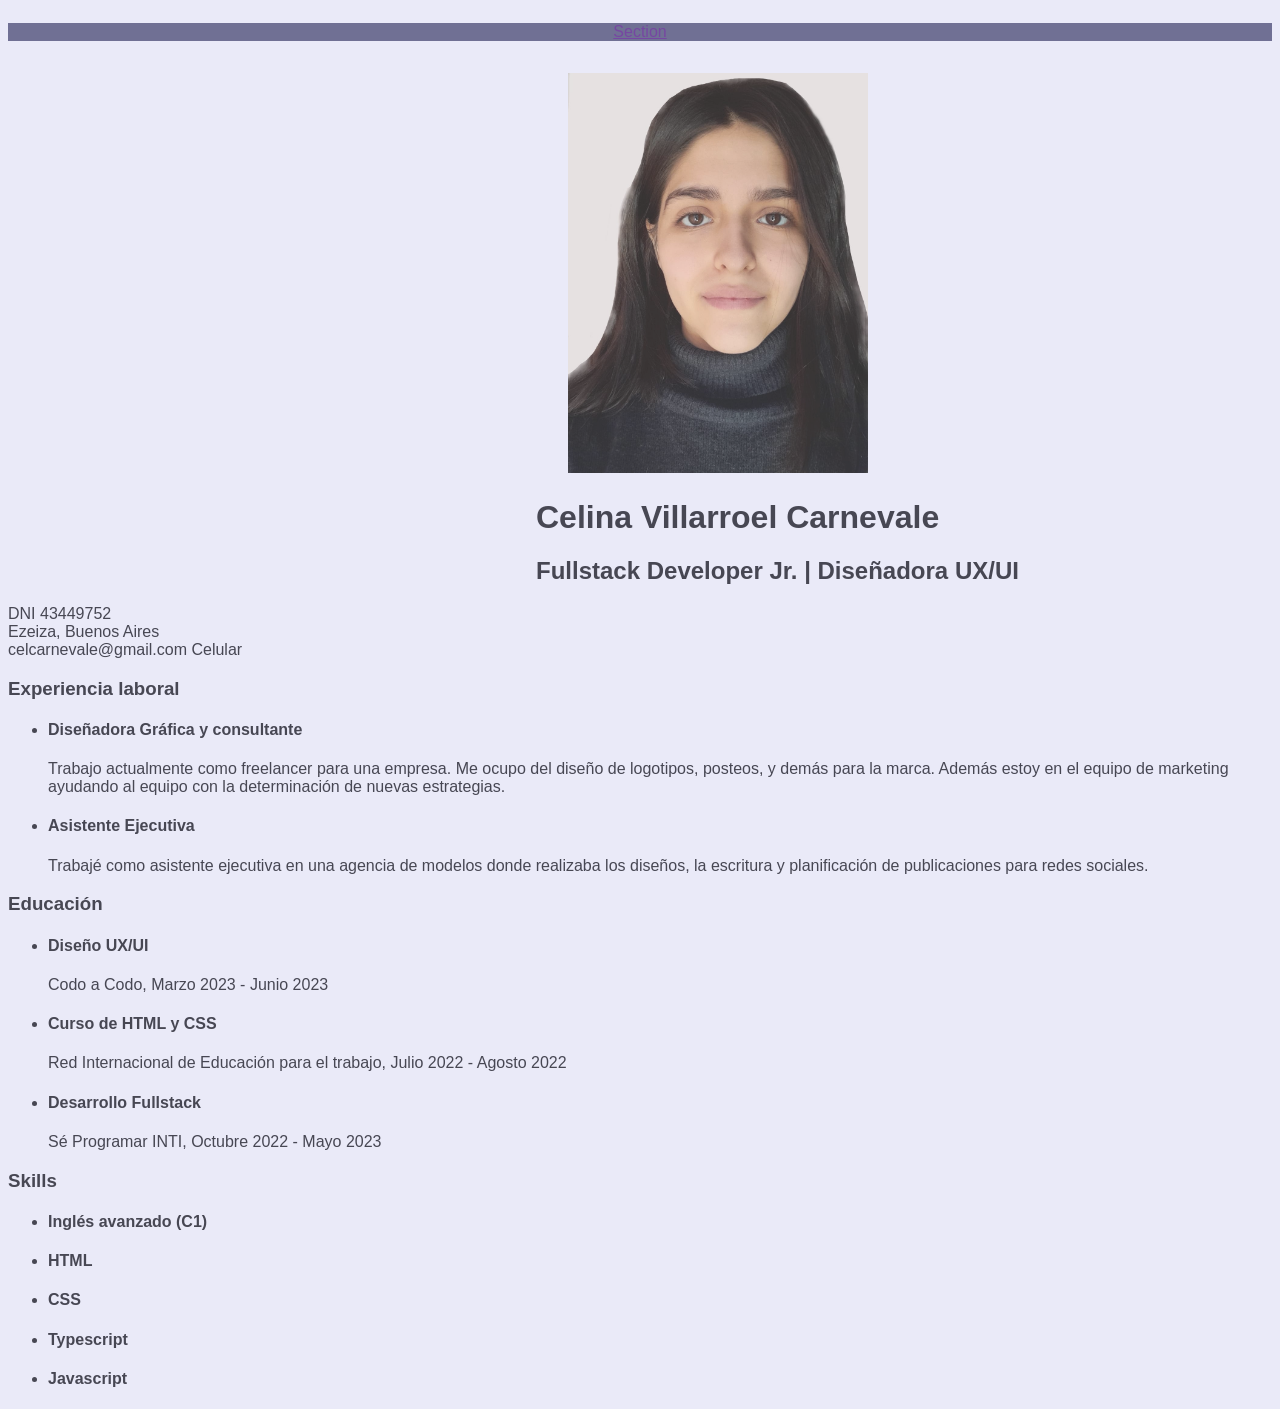
<file: index.html>
<!DOCTYPE html>
<html lang="en">
    <head>
        <meta charset="UTF-8">
        <meta http-equiv="X-UA-Compatible" content="IE=edge">
        <meta name="viewport" content="width=device-width, initial-scale=1.0">
        <link rel="stylesheet" href="./styles.css">
        <title>CV de Celina Villarroel</title>
    </head>
    <body>
        <!--Barra de navegacion-->
        <nav class="navbar">
            <div>
                <a href="" class="educacion">Section</a>
                <a href="" class="expLab"></a>
                <a href="" class="skills"></a>
                <a href="" class="proy"></a>
                <a href="" class="Linkedin"></a>
                <a href="" class="Behance"></a>
            </div>
        </nav>
        <!--Foto de perfil, titulos-->
        <img src="./43449752-VILLARROEL CELINA-(FOTO).jpeg" alt="Foto de Perfil de Celina Villarroel. Se encuentra con una polera negra, mirando hacia la camara." width="300">
        <div class="titles">
            <h1>Celina Villarroel Carnevale</h1>
            <h2>Fullstack Developer Jr. | Diseñadora UX/UI</h2>
        </div>
        <!--Info de contacto-->
        <section class="contactinfo">
            <p>DNI 43449752 <br>
                Ezeiza, Buenos Aires <br>
                celcarnevale@gmail.com
                Celular
            </p>
        </section>
        <!--Experiencia Laboral-->
        <div class="exp-laboral">
            <h3>Experiencia laboral</h3>
            <ul>
                <li><h4>Diseñadora Gráfica y consultante</h4>
                <p>Trabajo actualmente como freelancer para una empresa. Me ocupo del diseño de logotipos, posteos, y demás para la marca. Además estoy en el equipo de marketing ayudando al equipo con la determinación de nuevas estrategias.</p></li>
                <li>
                    <h4>Asistente Ejecutiva</h4>
                    <p>Trabajé como asistente ejecutiva en una agencia de modelos donde realizaba los diseños, la escritura y planificación de publicaciones para redes sociales. </p>
                </li>
            </ul>
        </div>
        <!--Educacion-->
        <section class="educacion">
            <h3>Educación</h3>
            <ul>
                <li>
                    <h4>Diseño UX/UI</h4>
                    <p>Codo a Codo, Marzo 2023 - Junio 2023</p>
                </li>
                <li>
                    <h4>Curso de HTML y CSS</h4>
                    <p>Red Internacional de Educación para el trabajo, Julio 2022 - Agosto 2022</p>
                </li>
                <li>
                    <h4>Desarrollo Fullstack</h4>
                    <p>Sé Programar INTI, Octubre 2022 - Mayo 2023</p>
                </li>
            </ul>
        </section>
        <!--Skills-->
        <section class="skills">
            <h3>Skills</h3>
            <ul>
                <li>
                    <h4>Inglés avanzado (C1)</h4>
                </li>
                <li>
                    <h4>HTML</h4>
                </li>
                <li>
                    <h4>CSS</h4>
                </li>
                <li>
                    <h4>Typescript</h4>
                </li>
                <li>
                    <h4>Javascript</h4>
                </li>
            </ul>
        </section>
    </body>
</html>
</file>
<file: styles.css>
:root{
    font-family: 'Roboto', sans-serif;
    background-color: #e5e5f7;
    opacity: 0.8;
    background-image:  radial-gradient(#4D4D7A 0.5px, transparent 0.5px), radial-gradient(#4D4D7A 0.5px, #e5e5f7 0.5px);
    background-size: 20px 20px;
    background-position: 0 0,10px 10px;
    color: #1A1A29;
    padding: 0;
    margin: 0;
    box-sizing: border-box;
}

img{
    height: 1%;
    margin-left: 35em;
    margin-top: 2em;
    justify-content: center;
}

.titles{
    margin-left: 33em;
    position: center;
}

.navbar{
    background-color: #4D4D7A;
    justify-content: space-around;
    width: 100%;   
    display: flex;
    height: auto;
    width: 100%; 
  justify-content: space-around;
  list-style: none;
  text-align: center;
  margin-top: 23px;
  flex-direction: row;
}
</file>
